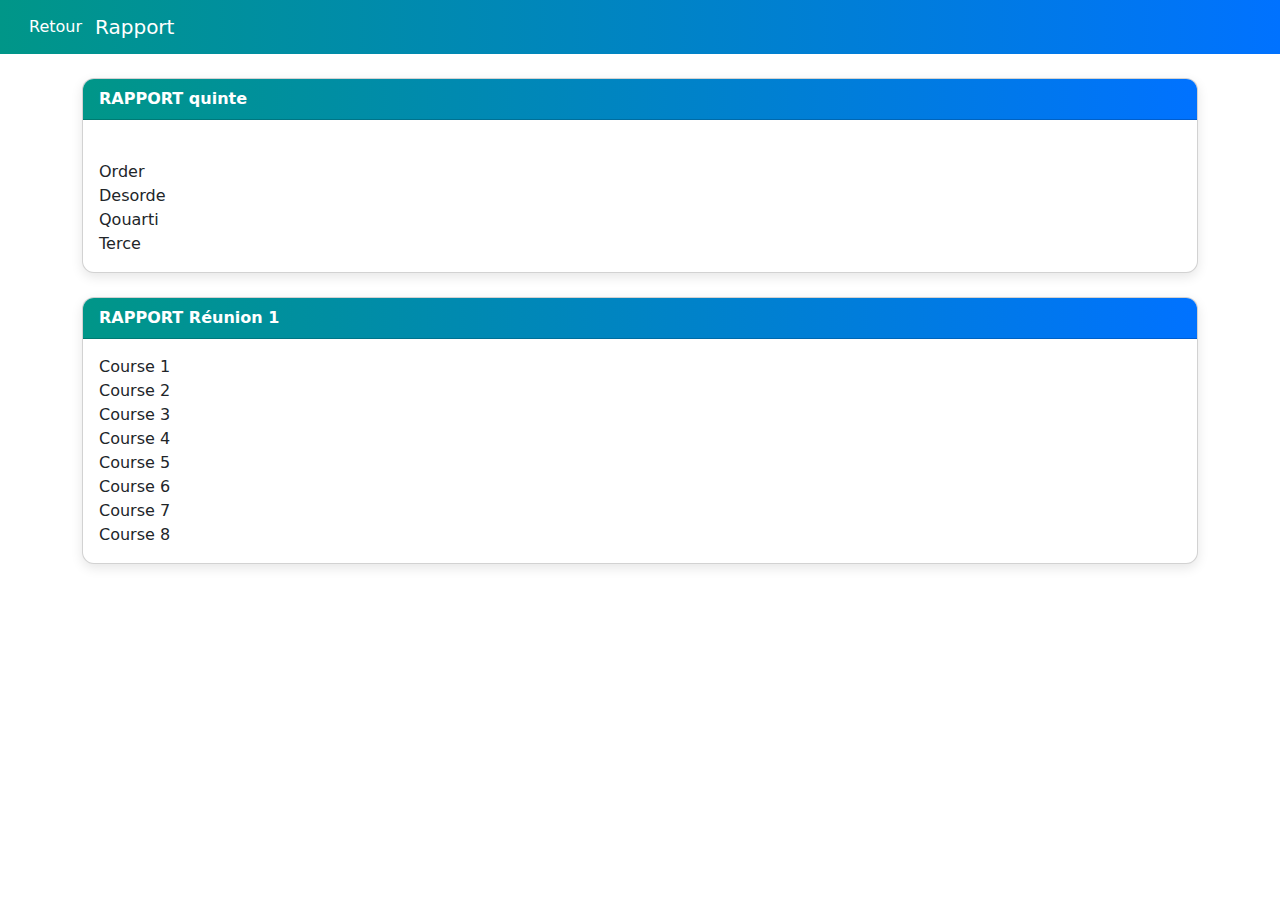
<file: rapport.html>
<!DOCTYPE html>
<html lang="en">
<head>
  <meta charset="UTF-8">
  <meta name="viewport" content="width=device-width, initial-scale=1.0">
  <title>Rapport</title>
  <link href="https://cdn.jsdelivr.net/npm/bootstrap@5.3.3/dist/css/bootstrap.min.css" rel="stylesheet">
  <link rel="stylesheet" href="style.css">
</head>
<body>

  <!-- Navbar -->
  <nav class="navbar navbar-expand-lg navbar-light bg-gradient-custom px-3">
    <a href="index.html" class="btn text-white"><i class="fas fa-arrow-left"></i> Retour</a>
    <span class="navbar-brand mb-0 h1 text-white">Rapport</span>
  </nav>

  <div class="container my-4">

    <!-- Rapport Quinte -->
    <div class="card custom-card mb-4">
      <div class="card-header bg-gradient-custom d-flex justify-content-between text-white">
        <span>RAPPORT quinte</span>
        <span id="rapport-quinte-date"></span>
      </div>
      <div class="card-body text-center">
        <h5 class="fw-bold mb-4" id="rapport-quinte-numbers"></h5>
        <div class="row text-start">
          <div class="col-6">Order</div><div class="col-6 text-end" id="rapport-quinte-order"></div>
          <div class="col-6">Desorde</div><div class="col-6 text-end" id="rapport-quinte-desorde"></div>
          <div class="col-6">Qouarti</div><div class="col-6 text-end" id="rapport-quinte-qoarti"></div>
          <div class="col-6">Terce</div><div class="col-6 text-end" id="rapport-quinte-terce"></div>
        </div>
      </div>
    </div>

    <!-- Rapport Réunion1 -->
    <div class="card custom-card mb-4">
      <div class="card-header bg-gradient-custom d-flex justify-content-between text-white">
        <span>RAPPORT Réunion 1</span>
        <span id="rapport-reunion1-date"></span>
      </div>
      <div class="card-body text-center">
        <div class="row text-start">
          <div class="col-6">Course 1</div><div class="col-6 text-end" id="rapport-reunion1-course1"></div>
          <div class="col-6">Course 2</div><div class="col-6 text-end" id="rapport-reunion1-course2"></div>
          <div class="col-6">Course 3</div><div class="col-6 text-end" id="rapport-reunion1-course3"></div>
          <div class="col-6">Course 4</div><div class="col-6 text-end" id="rapport-reunion1-course4"></div>
          <div class="col-6">Course 5</div><div class="col-6 text-end" id="rapport-reunion1-course5"></div>
          <div class="col-6">Course 6</div><div class="col-6 text-end" id="rapport-reunion1-course6"></div>
          <div class="col-6">Course 7</div><div class="col-6 text-end" id="rapport-reunion1-course7"></div>
          <div class="col-6">Course 8</div><div class="col-6 text-end" id="rapport-reunion1-course8"></div>
        </div>
      </div>
    </div>

  </div>

  <script src="script.js"></script>
</body>
</html>
</file>
<file: style.css>
/* Gradient background */
.bg-gradient-custom {
  background: linear-gradient(90deg, #009688, #0072ff);
  color: white;
}

/* Custom cards */
.custom-card {
  border-radius: 12px;
  box-shadow: 0 4px 12px rgba(0,0,0,0.1);
  overflow: hidden;
}
.custom-card .card-header {
  font-weight: bold;
  font-size: 1rem;
}

/* Sidebar */
.sidebar {
  position: fixed;
  top: 0;
  left: -250px;
  width: 250px;
  height: 100%;
  background: linear-gradient(180deg, #0072ff, #009688);
  color: white;
  transition: left 0.3s ease;
  z-index: 1050;
  padding-top: 20px;
}
.sidebar.active {
  left: 0;
}
.sidebar-header {
  border-bottom: 1px solid rgba(255, 255, 255, 0.2);
}
.sidebar-link {
  display: block;
  padding: 10px 0;
  color: white;
  text-decoration: none;
}
.sidebar-link:hover {
  color: #c8f7ff;
}

/* Overlay */
#overlay {
  position: fixed;
  top: 0;
  left: 0;
  width: 100%;
  height: 100%;
  background: rgba(0,0,0,0.4);
  display: none;
  z-index: 1040;
}
#overlay.active {
  display: block;
}
</file>
